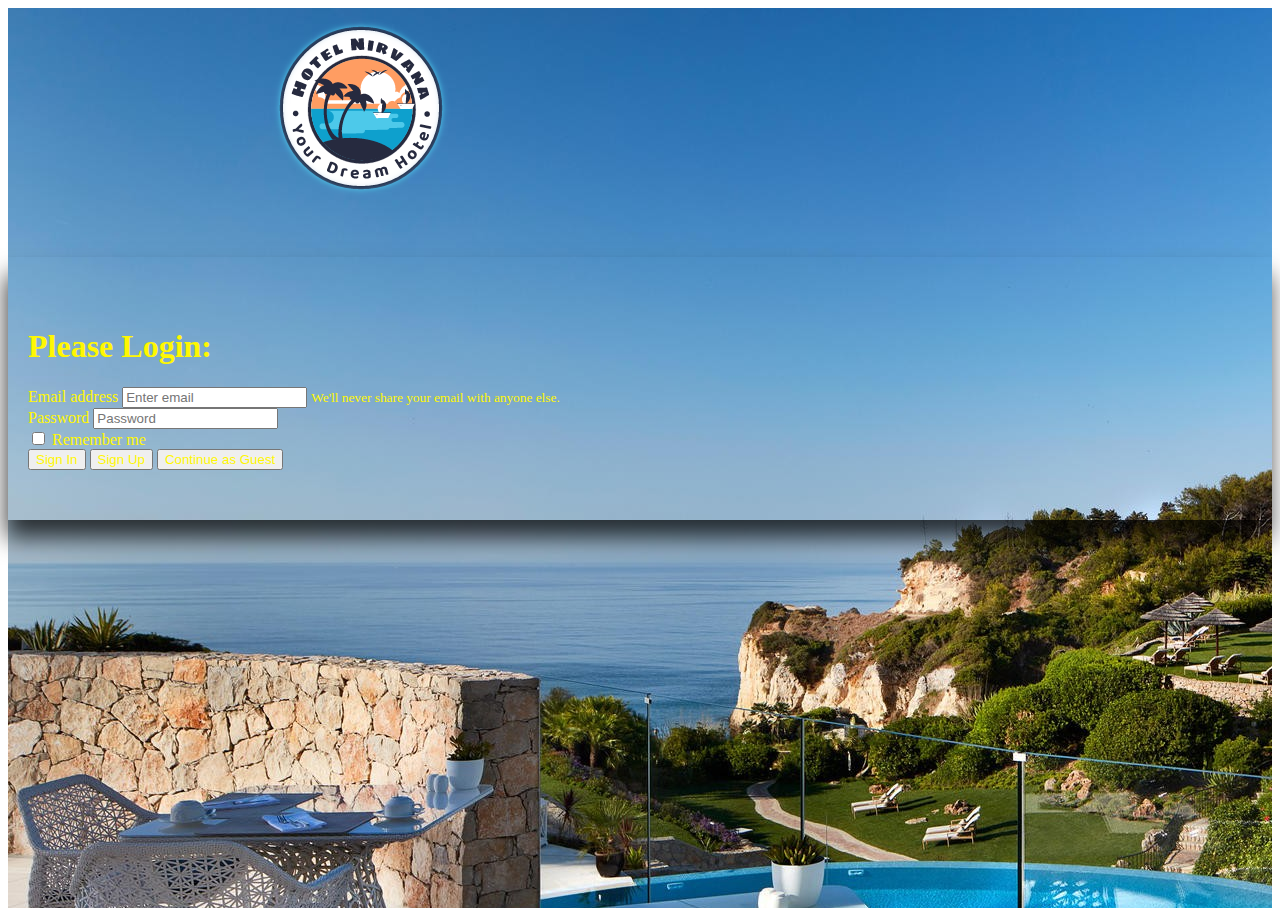
<file: startpage_ready/index.html>
<!DOCTYPE html>
<!-- it is the first page and 80% finished!
    user direction is not implemented.
    it should be in php and then redirect!

-->
<html lang="en">
<head>
    <meta charset="UTF-8">
    <meta http-equiv="X-UA-Compatible" content="IE=edge">
    <meta name="viewport" content="width=device-width, initial-scale=1.0">
    <link rel="stylesheet" href="https://cdn.jsdelivr.net/npm/bootstrap@5.2.2/dist/css/bootstrap.min.css" integrity="sha384-Zenh87qX5JnK2Jl0vWa8Ck2rdkQ2Bzep5IDxbcnCeuOxjzrPF/et3URy9Bv1WTRi" crossorigin="anonymous">
    <script src="https://cdn.jsdelivr.net/npm/bootstrap@5.2.2/dist/js/bootstrap.min.js" integrity="sha384-IDwe1+LCz02ROU9k972gdyvl+AESN10+x7tBKgc9I5HFtuNz0wWnPclzo6p9vxnk" crossorigin="anonymous"></script>
    <script src="https://cdn.jsdelivr.net/npm/bootstrap@5.2.2/dist/js/bootstrap.bundle.min.js" integrity="sha384-OERcA2EqjJCMA+/3y+gxIOqMEjwtxJY7qPCqsdltbNJuaOe923+mo//f6V8Qbsw3" crossorigin="anonymous"></script>
    <link rel="stylesheet" href="style.css">
    <title>Document</title>
</head>
<body>
    <div class="container-fluid bg">
        <div class="row">
            <div class="col-md-4 col-sm-4 col-xs-12"></div>
            <div class="col-md-4 col-sm-4 col-xs-12">
                <img src="logo_final.png" class="logo" alt="">
                <!--form start-->
                <form class="form-container">
                    <h1>Please Login:</h1>
                    <div class="form-group">
                      <label for="exampleInputEmail1">Email address</label>
                      <input type="email" class="form-control" id="exampleInputEmail1" aria-describedby="emailHelp" placeholder="Enter email">
                      <small id="emailHelp" class="form-text text-muted">We'll never share your email with anyone else.</small>
                    </div>
                    <div class="form-group">
                      <label for="exampleInputPassword1">Password</label>
                      <input type="password" class="form-control" id="exampleInputPassword1" placeholder="Password">
                    </div>
                    <div class="form-check">
                      <input type="checkbox" class="form-check-input" id="exampleCheck1">
                      <label class="form-check-label" for="exampleCheck1">Remember me</label>
                    </div>
                    <div class="d-grid gap-2">
                        <button type="submit" class="btn btn-success btn-block">Sign In</button>
                        <button type="submit" class="btn btn-success btn-block">Sign Up</button>
                        <button type="submit" class="btn btn-danger btn-block">Continue as Guest</button>
                    </div>  
                  </form>
                  <!--form end-->
            </div>
            <div class="col-md-4 col-sm-4 col-xs-12"></div>
        </div>
    </div>
</body>
</html>
</file>
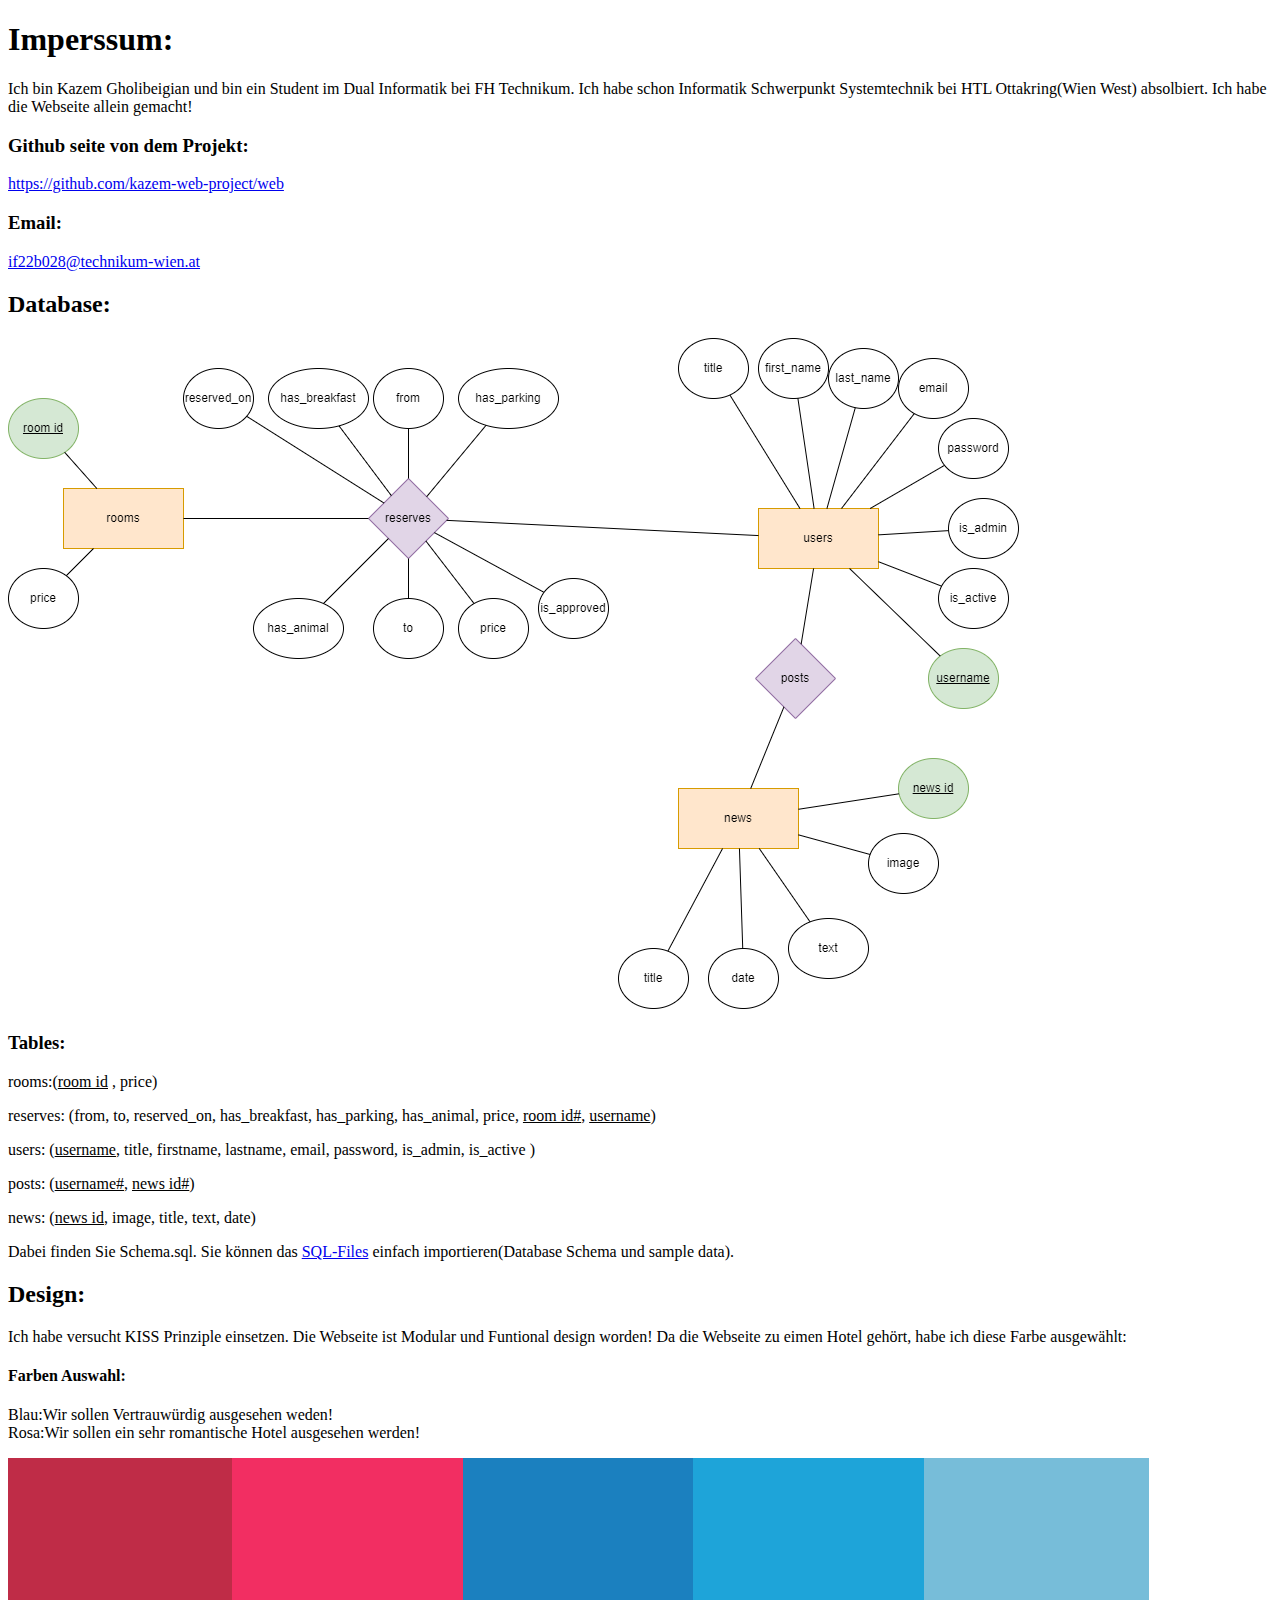
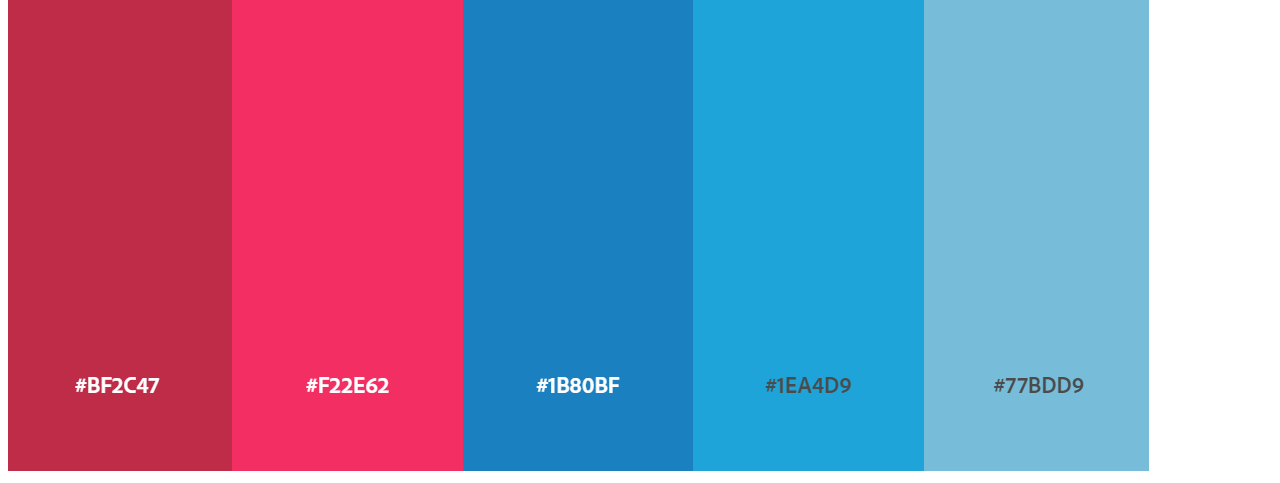
<file: startpage3/about-me2.html>
<!DOCTYPE html>
<html lang="en">
<head>
    <meta charset="UTF-8">
    <meta http-equiv="X-UA-Compatible" content="IE=edge">
    <meta name="viewport" content="width=device-width, initial-scale=1.0">
    <title>Document</title>
</head>
<body>
    <h1>Imperssum:</h1>
    <p>Ich bin Kazem Gholibeigian und bin ein Student im Dual 
        Informatik bei FH Technikum. Ich habe schon Informatik 
        Schwerpunkt Systemtechnik bei HTL Ottakring(Wien West) absolbiert. 
        Ich habe die Webseite allein gemacht!</p>
        <h3>Github seite von dem Projekt:</h3>
        <a href="https://github.com/kazem-web-project/web">https://github.com/kazem-web-project/web</a>
    <h3>Email: </h3><a href="mailto:if22b028@technikum-wien.at">if22b028@technikum-wien.at</a>
       
    <h2>Database:</h2>
    <img src="res/img/db.png" alt="Database">
    <h3>Tables:</h3>
    <p>rooms:(<u>room id</u> , price)</p>	
    <p>reserves: (from, to, reserved_on, has_breakfast, has_parking, has_animal, price, <u>room id#</u>, <u>username</u>)</p>
    <p>users: (<u>username</u>, title, firstname, lastname, email, password, is_admin, is_active )</p>
    <p>posts: (<u>username#</u>, <u>news id#</u>)</p>
    <p>news: (<u>news id</u>, image, title, text, date)</p>
    <p>Dabei finden Sie Schema.sql. Sie können das <a href="https://github.com/kazem-web-project/web/tree/main/Database_Dump">SQL-Files</a> einfach importieren(Database Schema und sample data).

    <h2>Design:</h2>
        Ich habe versucht KISS Prinziple einsetzen. Die Webseite ist Modular und Funtional design worden!
        Da die Webseite zu eimen Hotel gehört, habe ich diese Farbe ausgewählt:
        <h4>Farben Auswahl:</h4>
        Blau:Wir sollen Vertrauwürdig ausgesehen weden!
        <br>
        Rosa:Wir sollen ein sehr romantische Hotel ausgesehen werden!
        </p>
    <img src="res/img/color_theory.png" alt="" srcset="">

</body>
</html>
</file>
<file: startpage_ready/style.css>
/* for the first page 100%finished  */

.bg{
    background: url('background.jpg') no-repeat; 
    width: 100%;
    height: 100vh;

}

.form-container{
    border: 0px solid #fff; 
    padding: 50px 20px;
    margin-top: 5vh;

    -webkit-box-shadow: -2px 18px 22px 0px rgba(0,0,0,0.75);
    -moz-box-shadow: -2px 18px 22px 0px rgba(0,0,0,0.75);
    box-shadow: -2px 18px 22px 0px rgba(0,0,0,0.75);
}

*{
    color: #fff702;
}

.logo{
    margin: auto;
    padding-left: 20%;
}

.dropdown , .dropdown > option{
    color: black;
}

@media (min-width: 1366px) {
    .logo{
        padding-left: 30%;
    }
    
}
</file>
